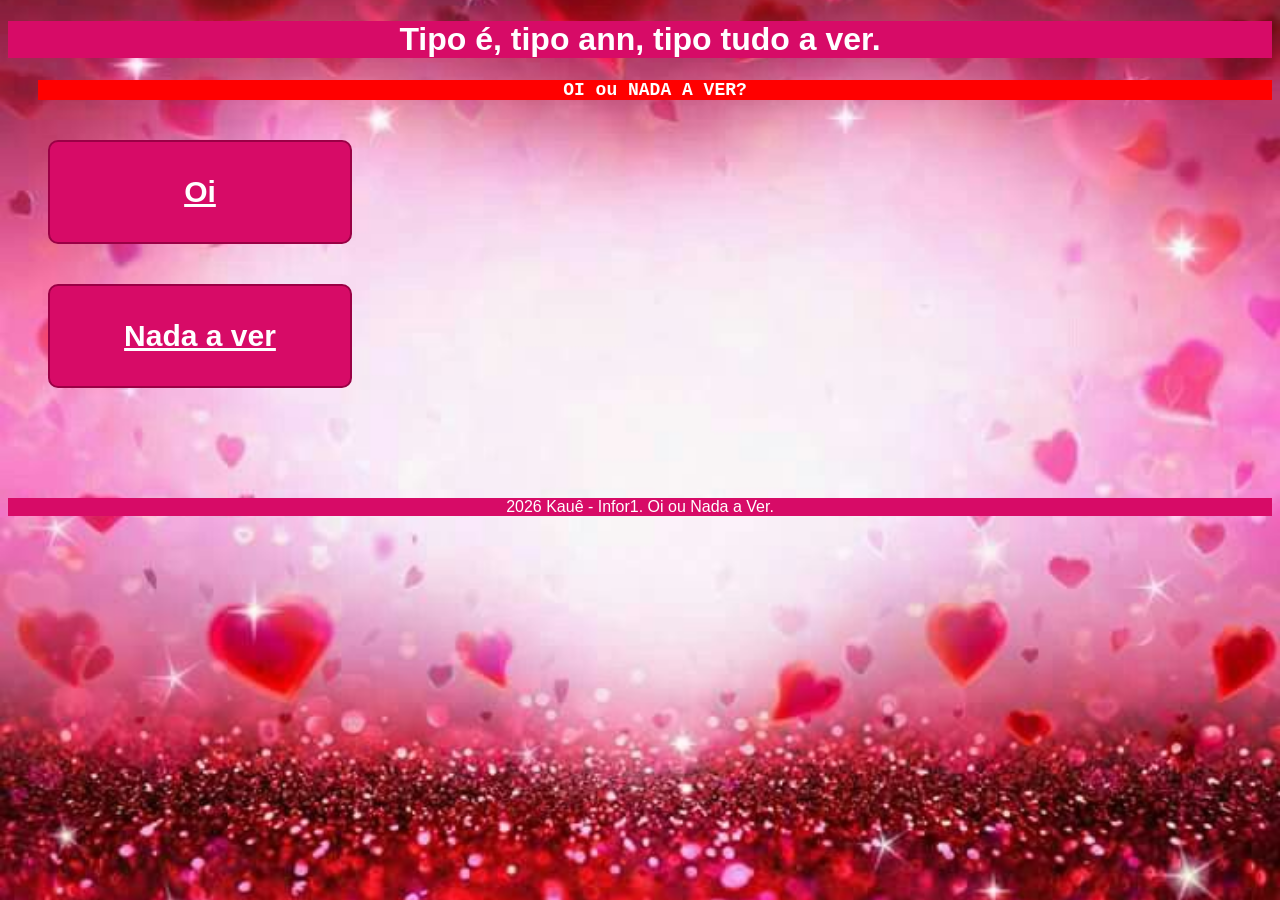
<file: index.html>
<!DOCTYPE html>
<html lang="pt-br">
<head>
    <meta charset="UTF-8">
    <meta name="viewport" content="width=device-width, initial-scale=1.0">
    <title>:]</title>
    <link rel="stylesheet" href="style.css">
</head>
<body>

    <header>
    <h1>Tipo é, tipo ann, tipo tudo a ver.</h1>
    </header>

    <h3> OI ou NADA A VER?</h3>

    <div class="tam">
 
    <div class="oi">
       <a href="oi.html"><h4>Oi</h4></a>
    </div>

    <div class="ndv">
       <a href="ndv.html"><h4>Nada a ver</h4></a>
    </div>

    </div>


    <footer>
        <p> 2026 Kauê - Infor1. Oi ou Nada a Ver.</p>
    </footer>
</body>
</html>
</file>
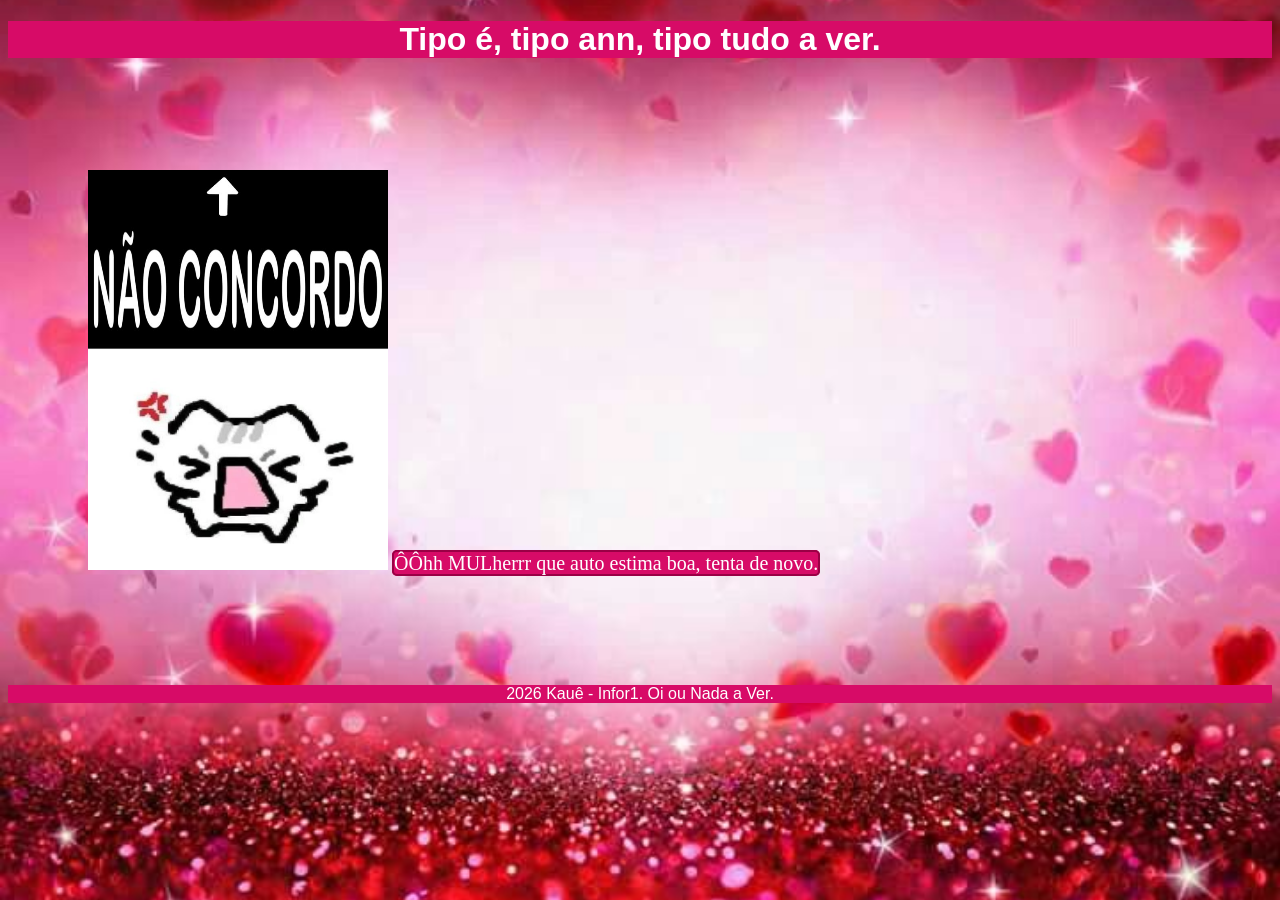
<file: ndv.html>
<!DOCTYPE html>
<html lang="pt-br">
<head>
    <meta charset="UTF-8">
    <meta name="viewport" content="width=device-width, initial-scale=1.0">
    <title>:]</title>
    <link rel="stylesheet" href="style.css">
</head>
<body class="ndvv">


    <header>
    <h1>Tipo é, tipo ann, tipo tudo a ver.</h1>
    </header>

    <img src="imgna/Nn concordo com oq_.jpg" >
    <a href="index.html">ÔÔhh MULherrr que auto estima boa, tenta de novo.</a>

    <style>
        a{
            color: white;
            text-decoration: none;
            font-size: 20px;
            background-color: rgb(215, 11, 103);
            border-radius: 5px;
            border: 2px solid rgb(154, 0, 69);
        }
         </style>

    <footer>
        <p> 2026 Kauê - Infor1. Oi ou Nada a Ver.</p>
    </footer>

    
</body>
</html>
</file>
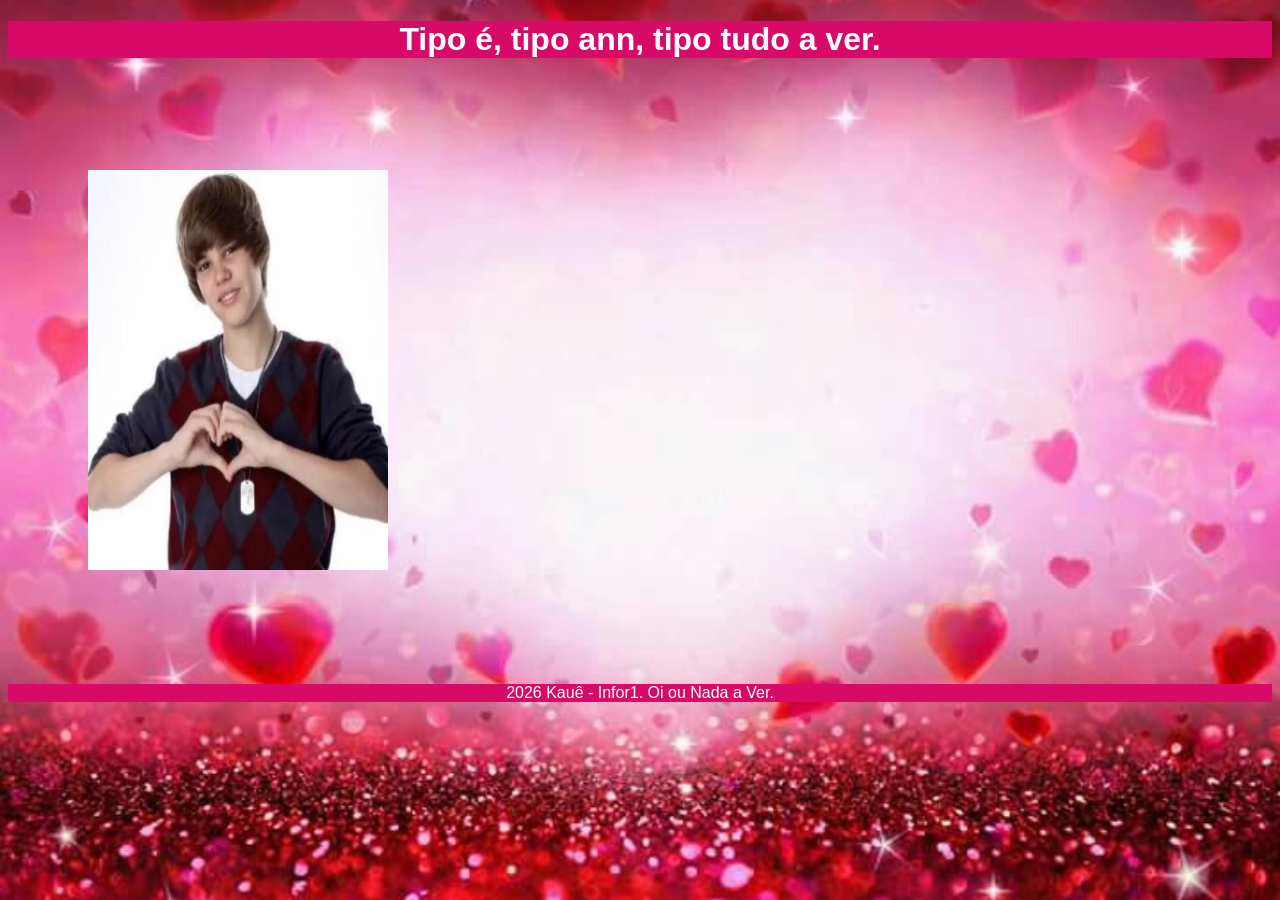
<file: oi.html>
<!DOCTYPE html>
<html lang="pt-br">
<head>
    <meta charset="UTF-8">
    <meta name="viewport" content="width=device-width, initial-scale=1.0">
    <title>:]</title>
    <link rel="stylesheet" href="style.css">
</head>
<body class="oii">


     <header>
    <h1>Tipo é, tipo ann, tipo tudo a ver.</h1>
    </header>

    <img src="imgna/12807180188202677.jpg" >

    <footer>
        <p> 2026 Kauê - Infor1. Oi ou Nada a Ver.</p>
    </footer>

    
</body>
</html>
</file>
<file: style.css>
body{
    background-image: url("imgna/539587599129860097.jpg");
    background-size: cover;
    background-position: center;
    background-repeat: no-repeat;
    background-attachment: fixed;
}
header{
    background-color: rgb(215, 11, 103);
    color: white;
    text-align: center;
    justify-content: center;
    font-family: 'Arial', sans-serif;
}
footer{
    background-color: rgb(215, 11, 103);
    color: white;
    text-align: center;
    justify-content: center;
    font-family: 'Arial', sans-serif;
    margin-top: 110px;
    width: 100%;
    h1{
    color: white;
    
    text-align: center;
    font-family:'Courier New', Courier, monospace;
    font-size: large;
    margin-top: 20px;
   
}

}

h3{
    color: white;
    margin-left: 30px;
    text-align: center;
    font-family:'Courier New', Courier, monospace;
    font-size: large;
    margin-top: 20px;
    background-color: red;
}
.oi {   
    background-color: rgb(215, 11, 103);
    border-radius: 10px;
    border: 2px solid rgb(154, 0, 69);
    width: 300px;
    height: 100px;
    margin-left: 40px;
    margin-top: 40px;
    font-family: Arial, sans-serif;
    display: flex;
    justify-content: center;
    align-items: center;
}

.ndv {   
    background-color: rgb(215, 11, 103);
    border-radius: 10px;
    border: 2px solid rgb(154, 0, 69);
    width: 300px;
    height: 100px;
    margin-left: 40px;
    margin-top: 40px;
    font-family: Arial, sans-serif;
    display: flex;
    justify-content: center;
    align-items: center;
}

.oi h4,
.ndv h4 {
    font-size: 30px;
}

.oi a, .ndv a {
    color: white;
}








.oii{

    header{
    background-color: rgb(215, 11, 103);
    color: white;
    text-align: center;
    justify-content: center;
    font-family: 'Arial', sans-serif;
}
footer{
    background-color: rgb(215, 11, 103);
    color: white;
    text-align: center;
    justify-content: center;
    font-family: 'Arial', sans-serif;
    margin-top: 110px;
    width: 100%;
    h1{
    color: white;
    
    text-align: center;
    font-family:'Courier New', Courier, monospace;
    font-size: large;
    margin-top: 20px;
   
}

}
    body{
    background-image: url("imgna/539587599129860097.jpg");
    background-size: cover;
    background-position: center;
    background-repeat: no-repeat;
    background-attachment: fixed;
}

img{
    width: 300px;
    height: 400px;
    margin-left: 80px;
    margin-top: 90px;
}
}








.ndvv{

header{
    background-color: rgb(215, 11, 103);
    color: white;
    text-align: center;
    justify-content: center;
    font-family: 'Arial', sans-serif;
}
footer{
    background-color: rgb(215, 11, 103);
    color: white;
    text-align: center;
    justify-content: center;
    font-family: 'Arial', sans-serif;
    margin-top: 110px;
    width: 100%;
    h1{
    color: white;
    
    text-align: center;
    font-family:'Courier New', Courier, monospace;
    font-size: large;
    margin-top: 20px;
   
}

}

    img{
    width: 300px;
    height: 400px;
    margin-left:80px;
    margin-top: 90px;
}


}
</file>
